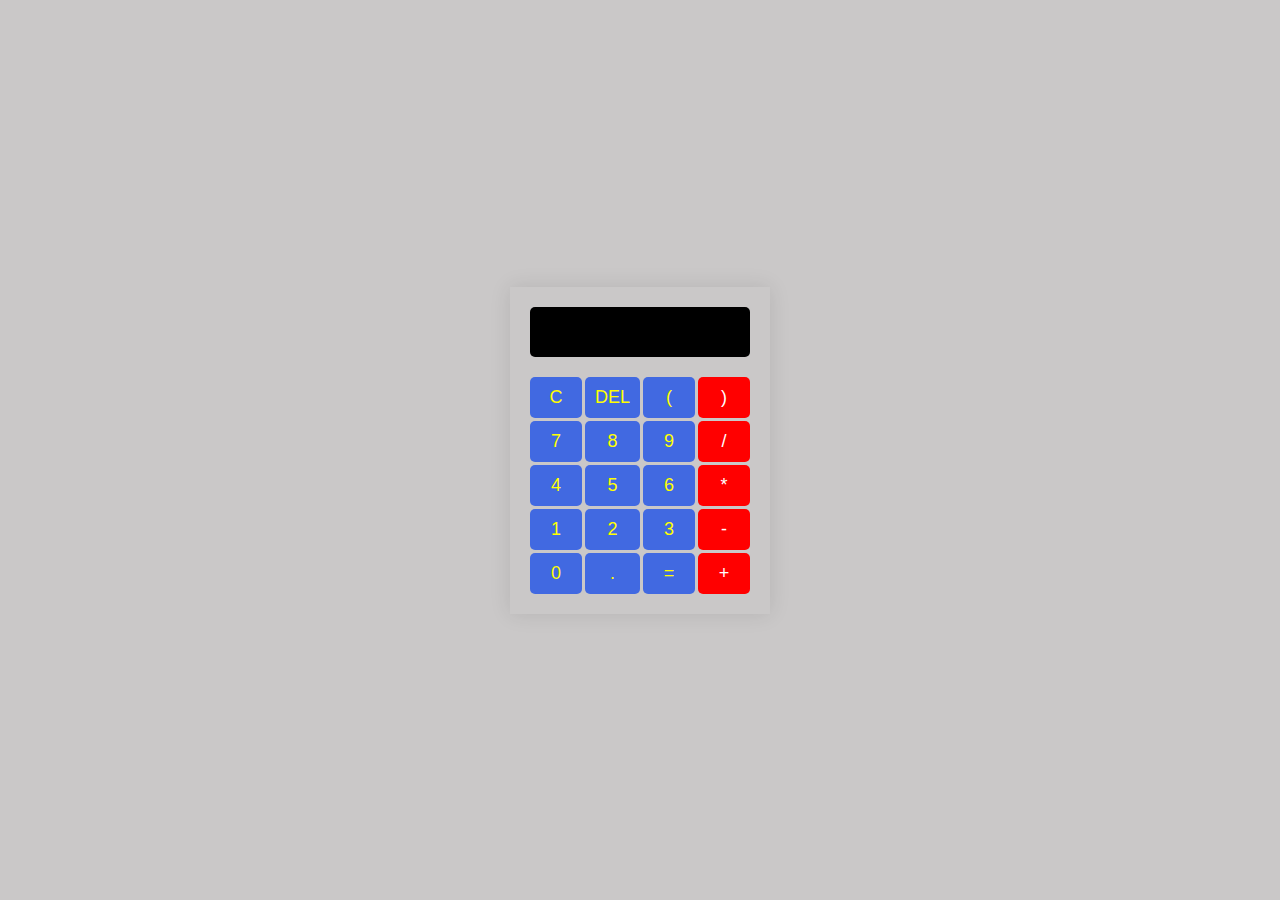
<file: calculator.html>
<!DOCTYPE html>
<html lang="en">
<head>
    <meta charset="UTF-8">
    <meta name="viewport" content="width=device-width, initial-scale=1.0">
    <title>Simple Calculator</title>
    <link rel="stylesheet" href="asset/Styles.css">
</head>
<body>
    <div class="calculator">
        <input type="text" id="display" disabled>
        <div class="buttons">
            <button onclick="clearDisplay()">C</button>
            <button onclick="deleteLast()">DEL</button>
            <button onclick="appendToDisplay('(')">(</button>
            <button onclick="appendToDisplay(')')">)</button>
            <button onclick="appendToDisplay('7')">7</button>
            <button onclick="appendToDisplay('8')">8</button>
            <button onclick="appendToDisplay('9')">9</button>
            <button onclick="appendToDisplay('/')">/</button>
            <button onclick="appendToDisplay('4')">4</button>
            <button onclick="appendToDisplay('5')">5</button>
            <button onclick="appendToDisplay('6')">6</button>
            <button onclick="appendToDisplay('*')">*</button>
            <button onclick="appendToDisplay('1')">1</button>
            <button onclick="appendToDisplay('2')">2</button>
            <button onclick="appendToDisplay('3')">3</button>
            <button onclick="appendToDisplay('-')">-</button>
            <button onclick="appendToDisplay('0')">0</button>
            <button onclick="appendToDisplay('.')">.</button>
            <button onclick="calculate()">=</button>
            <button onclick="appendToDisplay('+')">+</button>
        </div>
    </div>
    <script src="fungtion.js"></script>
</body>
</html>
</file>
<file: asset/Styles.css>
* {
    box-sizing: border-box;
    margin: 0;
    padding: 0;
}

body {
    font-family: Arial, sans-serif;
    background-color: rgb(202, 200, 200); 
    display: flex;
    justify-content: center;
    align-items: center;
    height: 100vh;
}

.calculator {
    background-color: white
    border-radius: 20px;
    box-shadow: 0 0 20px rgba(0, 0, 0, 0.1);
    padding: 20px;
    width: 260px;
}

#display {
    width: 100%;
    height: 50px;
    background-color: black;
    color: red;
    font-size: 24px;
    border: none;
    text-align: right;
    padding: 10px;
    margin-bottom: 20px;
    border-radius: 5px;
}

.buttons {
    display: grid;
    grid-template-columns: repeat(4, 1fr);
    grid-gap: 3px;
}

button {
    background-color: royalblue;
    border: none;
    padding: 10px;
    font-size: 18px;
    border-radius: 5px;
    transition: background-color 0.2s;
    color: yellow;
}

button:hover {
    background-color: #ddd;
}

button:active {
    background-color: #bbb;
}

button:nth-child(4n+4) {
    background-color: red;
    color: white;
}

button:nth-child(4n+4):hover {
    background-color: red;
}
</file>
